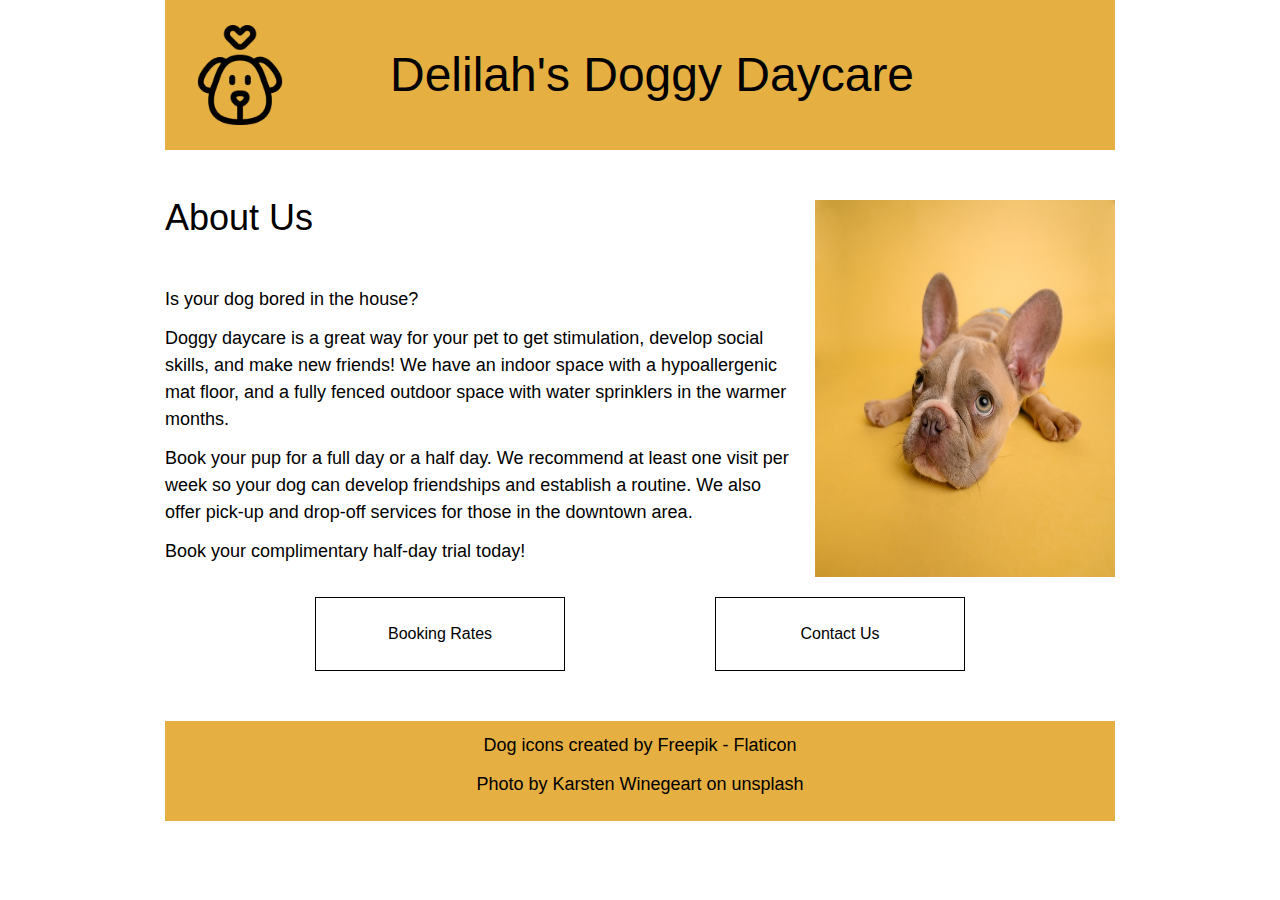
<file: index.html>
<!DOCTYPE html>
<html lang="en">

<head>
    <meta charset="UTF-8">
    <meta http-equiv="X-UA-Compatible" content="IE=edge">
    <meta name="viewport" content="width=device-width, initial-scale=1.0">
    <title>Delilah's Doggy Daycare - Home</title>
    <!-- style sheets -->
    <link rel="stylesheet" href="/styles/reset.css">
    <link rel="stylesheet" href="/styles/styles.css">
    <!-- fonts -->
    <link rel="preconnect" href="https://fonts.googleapis.com">
    <link rel="preconnect" href="https://fonts.gstatic.com" crossorigin>
    <link href="https://fonts.googleapis.com/css2?family=Montserrat:wght@200;400;600&display=swap" rel="stylesheet">
</head>

<body>
    <header>
        <a href="/index.html" class="flex">
            <img src="/images/dog.png" alt="outline of a dog's face with heart above it">
            <h1>Delilah's Doggy Daycare</h1>
        </a>
    </header>
    <main class="index">
        <div class="flex">
            <section class="about-us">
                <h2>About Us</h2>
                <p>Is your dog bored in the house?</p>
                <p>Doggy daycare is a great way for your pet to get stimulation, develop social skills, and make new
                    friends! We have an indoor space with a hypoallergenic mat floor, and a fully fenced outdoor space
                    with water sprinklers in the warmer months.</p>
                <p>Book your pup for a full day or a half day. We recommend at least one visit per week so your dog can
                    develop friendships and establish a routine. We also offer pick-up and drop-off services for those
                    in the downtown area.</p>
                <p>Book your complimentary half-day trial today!</p>
            </section>
            <img src="/images/dog-yellow-background.jpg" alt="french bulldog puppy with large ears looking sad on mustard yellow background">
        </div>
        <div class="flex">
            <a class="fake-button large-text" href="/pages/booking.html">Booking Rates</a>
            <a class="fake-button large-text" href="/pages/contact.html">Contact Us</a>
        </div>
    </main>
    <footer>
        <p>Dog icons created by <a href="https://www.flaticon.com/free-icons/dog" title="dog icons">Freepik -
                Flaticon</a></p>
        <p>Photo by <a href="https://unsplash.com/photos/NE0XGVKTmcA">Karsten Winegeart</a> on unsplash</p>
    </footer>
</body>

</html>
</file>
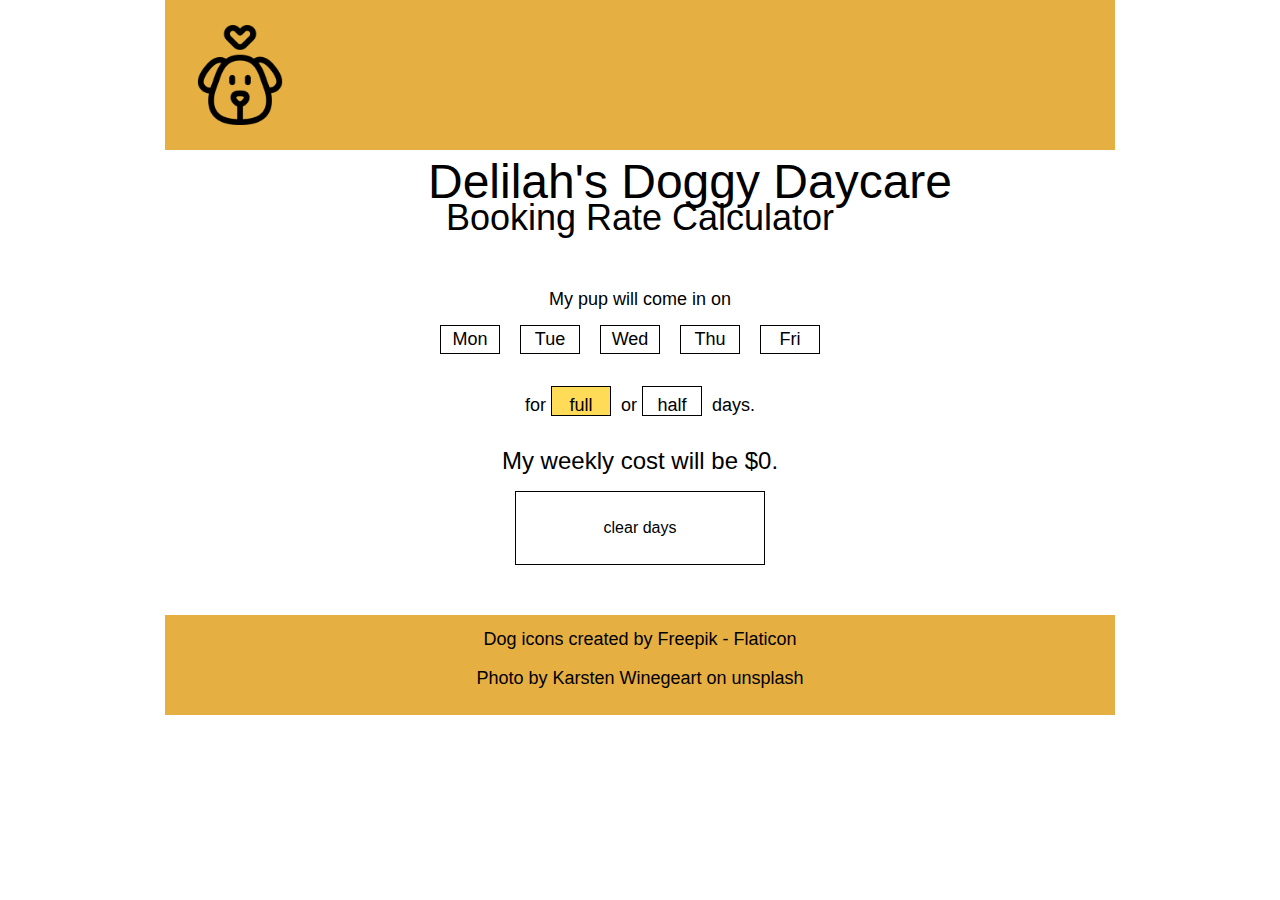
<file: pages/booking.html>
<!DOCTYPE html>
<html lang="en">

<head>
    <meta charset="UTF-8">
    <meta http-equiv="X-UA-Compatible" content="IE=edge">
    <meta name="viewport" content="width=device-width, initial-scale=1.0">
    <title>Delilah's Doggy Daycare - Booking Rates</title>
    <!-- style sheets -->
    <link rel="stylesheet" href="/styles/reset.css">
    <link rel="stylesheet" href="/styles/styles.css">
    <!-- fonts -->
    <link rel="preconnect" href="https://fonts.googleapis.com">
    <link rel="preconnect" href="https://fonts.gstatic.com" crossorigin>
    <link href="https://fonts.googleapis.com/css2?family=Montserrat:wght@200;400;600&display=swap" rel="stylesheet">
</head>

<body>
    <header>
        <a href="/index.html class="flex">
            <img src="/images/dog.png" alt="outline of a dog's face with heart above it">
            <h1>Delilah's Doggy Daycare</h1>
        </a>
    </header>
    <main class="booking-page">
        <h2>Booking Rate Calculator</h2>
        <p>My pup will come in on</p>
        <ul class="flex day-selector">
            <li class = "blue-hover" id="monday">Mon</li>
            <li class = "blue-hover" id="tuesday">Tue</li>
            <li class = "blue-hover" id="wednesday">Wed</li>
            <li class = "blue-hover" id="thursday">Thu</li>
            <li class = "blue-hover" id="friday">Fri</li>
        </ul>
        <p>for <span class="clicked small-button blue-hover" id="full">full</span> or <span class="small-button blue-hover" id="half">half</span> days.</p>
        <p class="top-margin large-text">My weekly cost will be $<span id="calculated-cost">0</span>.</p>
        <p class="fake-button blue-hover" id="clear-button">clear days</p>
    </main>
    <footer>
        <p>Dog icons created by <a href="https://www.flaticon.com/free-icons/dog" title="dog
                    icons">Freepik -
                Flaticon</a></p>
        <p>Photo by <a href="https://unsplash.com/photos/NE0XGVKTmcA">Karsten
                Winegeart</a> on unsplash</p>
    </footer>
    <script src="/scripts/booking.js"></script>
</body>

</html>
</file>
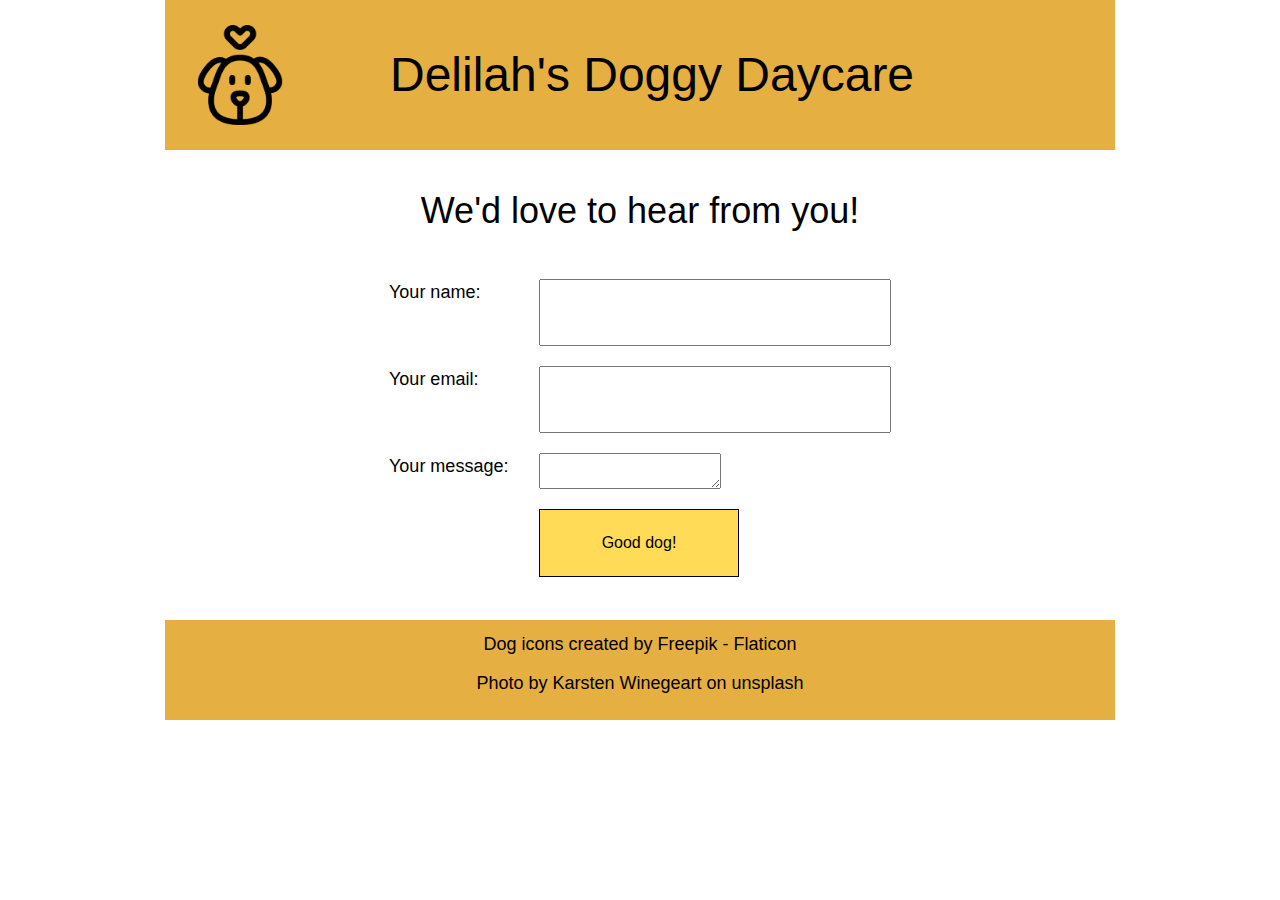
<file: pages/contact.html>
<!DOCTYPE html>
<html lang="en">

<head>
    <meta charset="UTF-8">
    <meta http-equiv="X-UA-Compatible" content="IE=edge">
    <meta name="viewport" content="width=device-width, initial-scale=1.0">
    <title>Delilah's Doggy Daycare - Contact Us</title>
    <!-- style sheets -->
    <link rel="stylesheet" href="/styles/reset.css">
    <link rel="stylesheet" href="/styles/styles.css">
    <!-- fonts -->
    <link rel="preconnect" href="https://fonts.googleapis.com">
    <link rel="preconnect" href="https://fonts.gstatic.com" crossorigin>
    <link href="https://fonts.googleapis.com/css2?family=Montserrat:wght@200;400;600&display=swap" rel="stylesheet">
</head>

<body>
    <header>
        <a href="/index.html" class="flex">
            <img src="/images/dog.png" alt="outline of a dog's face with heart above it">
            <h1>Delilah's Doggy Daycare</h1>
        </a>
    </header>
    <main class="contact" id = "contact-page">
        <h2>We'd love to hear from you!</h2>
        <form>
            <div class="flex">
                <label for="user-name">Your name:</label>
                <input type="text" id="user-name">
            </div>
            <div class="flex">
                <label for="user-email">Your email:</label>
                <input type="email" id = "user-email">
            </div>
            <div class="flex">
                <label for="user-message">Your message:</label>
                <textarea id="user-message"></textarea>
            </div>
            <button class = "fake-button blue-hover" type="submit" id = "submit-button">Good dog!</button>
        </form>
    </main>
    <footer>
        <p>Dog icons created by <a href="https://www.flaticon.com/free-icons/dog" title="dog icons">Freepik -
                Flaticon</a></p>
        <p>Photo by <a href="https://unsplash.com/photos/NE0XGVKTmcA">Karsten Winegeart</a> on unsplash</p>
    </footer>
    <script src="/scripts/contact.js"></script>
</body>

</html>
</file>
<file: styles/styles.css>
/************* your name: Deep Bharatbhai Patel

INSTRUCTIONS:
Comments starting with TO-DO have been included in this file to describe the needed styling: please translate these to the appropriate CSS declarations. 

Comments starting with TO-DO may be left in for reference or removed entirely: all other comments should be left as-is for ease of review.

You are discouraged from changing any provided CSS.

***** colour palette: *****
- mustard yellow (used for header, footer, and buttons): #E5AF42
- cornflower blue (used for hover states): #4278e5

*/


/************* site defaults *************/
body {
    width: 950px;
    margin: 0 auto;
    font-family: 'Montserrat', sans-serif;
    line-height: 1.5;
}

/* TO DO: all elements with the .flex class applied are to be made into flex-box containers. */

.flex {
    display: flex;
}

/************* site-wide text styling *************/

/* TO DO:
    - first-level headings are size 48px, centered vertically and horizontally in the available space.
    - 2nd-level headings have a font size of 36px, and 12px of space below.
    - any element with the .large-text class has a font size of 24px.
    - any element with the .fake-button class will have a background colour of mustard yellow (see colour palette above), be center aligned, with a line-height of 3 and a solid black border that is 1px wide.
    - all anchors will have the underline removed and be black in colour. all anchors in the main and footer sections will be underlined in their hover-state.
    - the hover-state of .fake-button and .blue-hover elements will:
        - add an underline, 
        - set the background-colour to cornflower blue (see colour palette above),
        - change the text colour to white, and 
        - change the cursor to pointer.
*/

h1 {
    font-size: 48px;
    text-align: center;
    justify-content: center;
    align-items: center;
    display: flex;
    line-height: 1;
    margin: 0;
    margin-left: 100px;
}

h2 {
    font-size: 36px;
    margin-bottom: 12px;
    margin-top: 50px;
}

a {
    color: black;
    text-decoration: none;
}

a :hover{
    text-decoration: underline;
}

.index a:hover {
    color: white;
    background-color: blue;
    text-decoration: underline;
}

.large-text {
    font-size: 24px;
}

header {
    background-color: #E5AF42;
    height: 150px;
}

/************* header/footer styling *************/

/* TO DO:
    - the header and footer will be the same mustard-yellow as the buttons.
    - the header is 150px tall.
    - the header image is 100px wide and tall with 25px of space above, below, and on its left, and the top-level heading is centered in the remaining width.
    - there will be 25px of space between the header and main, and 50px of space between main and footer.
    - the footer will be 60px tall, have a font-weight of 200, and the text within will be centered vertically and horizontally.
*/

main {
    margin-bottom: 50px;
}

header img {
    width: 100px;
    margin-top: 25px;
    margin-bottom: 25px;
    margin-left: 25px;
}

footer {
    height: 100px;
    font-weight: 200;
    display: flex;
    flex-direction: column;
    justify-content: center;
    align-items: center;
    background-color: #E5AF42;
}

/************* index page *************/

/* TO-DO: 
    - this is a 2-column layout: text on the left, and an image on the right. The image will be 300px wide, with 25px between it and the text column, which takes up the remaining space. The image will also have 50px of space below.
    - the h2 on this page will have a line-height equal to the font size.
    - each paragraph on this page will have 12px of space beneath it.
    - each fake-button on this page will be 250px wide with 150px of space between them.
    - the pair of fake-buttons will be centered on the page. HINT: can calculate the required margin to make them appear to be centered.
*/

h2 {
    line-height: 36px;
}

.about-us {
    margin-right: 25px;
}

main img{
    width: 300px;
    margin-top: 50px;
}

p {
    margin-bottom: 12px;
}

/************* bookings page *************/

/* TO-DO:
    - the contents of the booking-page will be 600px wide, and all content centered within the available space.
    - text will have a size of 18px.
    - there will be 12px of space below the day-selectors, and 20px of space between each list item. List items are 60px wide.
    - List items & the small-button elements will have a solid black border that is 1px wide. Small-buttons will also have 5px of space between the border and the content.
    - items tagged with .top-margin will have 24 px of space above, and 12px of space below.
    - the "clear days" button will be 200px wide.
    - any element tagged with the .clicked class will turn mustard yellow. **This will be very important for your JavaScript.**
    - all items within the page will be centered within their available space.

*/

    body {
        font-family: Arial, sans-serif;
        font-size: 18px;
    }

    .container {
        width: 600px;
        margin: 0 auto; 
        text-align: center;
        
    }

    .day-selector {
        width: 400px;
        margin: 0 auto;
    }

    li {
        width: 60px;
        border: 1px solid black;
        text-align: center;
        margin-bottom: 12px;
        margin-right: 20px;
        justify-content: space-between;
    }

    .small-button {
        width: 60px;
        height: 30px;
        border: 1px solid black;
        padding: 5px;
        margin-right: 5px;
        display: inline-block;
        box-sizing: border-box;
        text-align: center;
    }

    .top-margin {
        margin-top: 24px;
        margin-bottom: 12px;
    }

    .clear-days-button {
        width: 200px;
        height: 40px;
        margin-bottom: 20px;
    }

    .clicked {
        background-color: #FFDB58;
    }

    .container {
        margin: 0 auto;
    }

    .fake-button {
        display: flex;
        align-items: center;
        margin-left: 150px;
        border: 1px solid black;
        width: 200px;
        justify-content: center;
    }

    .booking-page {
        text-align: center;
    }

    .booking-page .fake-button.blue-hover:hover {
        text-decoration: underline;
        background-color: blue;
        color: white;
    }

    .booking-page .fake-button{
        margin-left: 350px;
    }

/************* contact page *************/
/* TO DO:
    - the main section of the .contact page will be 420px tall, and centered.
    - the contents will be 2 columns: the labels column is 150px wide and right-aligned, and the input column is 300px wide. There will be 24px of space between the columns, and the pair of columns will be centered on the page.
    - the textarea element will be 150px tall.
    - all form input, textarea, and and button elements will have the same font as the rest of the page, a line-height of 24px, a font-size of 16px, and the same border as other buttons on the site. There will be 24px of space below each of these elements.
    - the edges of the button will line up exactly with the text-area element. HINT: time for some math!
*/

.contact {
    display: flex;
    height: 420px;
    flex-direction: column;
    justify-content: center;
    align-items: center;
}

.contact , h2{
    margin-bottom: 50px;
}

.contact a:hover{
    text-decoration: underline;
}

label {
    width: 150px;
    justify-content: right;
}

.flex {
    margin-bottom: 20px;
}

input {
    width: 300px;
    padding: 24px;
}

.fake-button {
    font-size: 16px;
    padding: 24px;
}

.contact .fake-button{
    background-color: #FFDB58;
}
</file>
